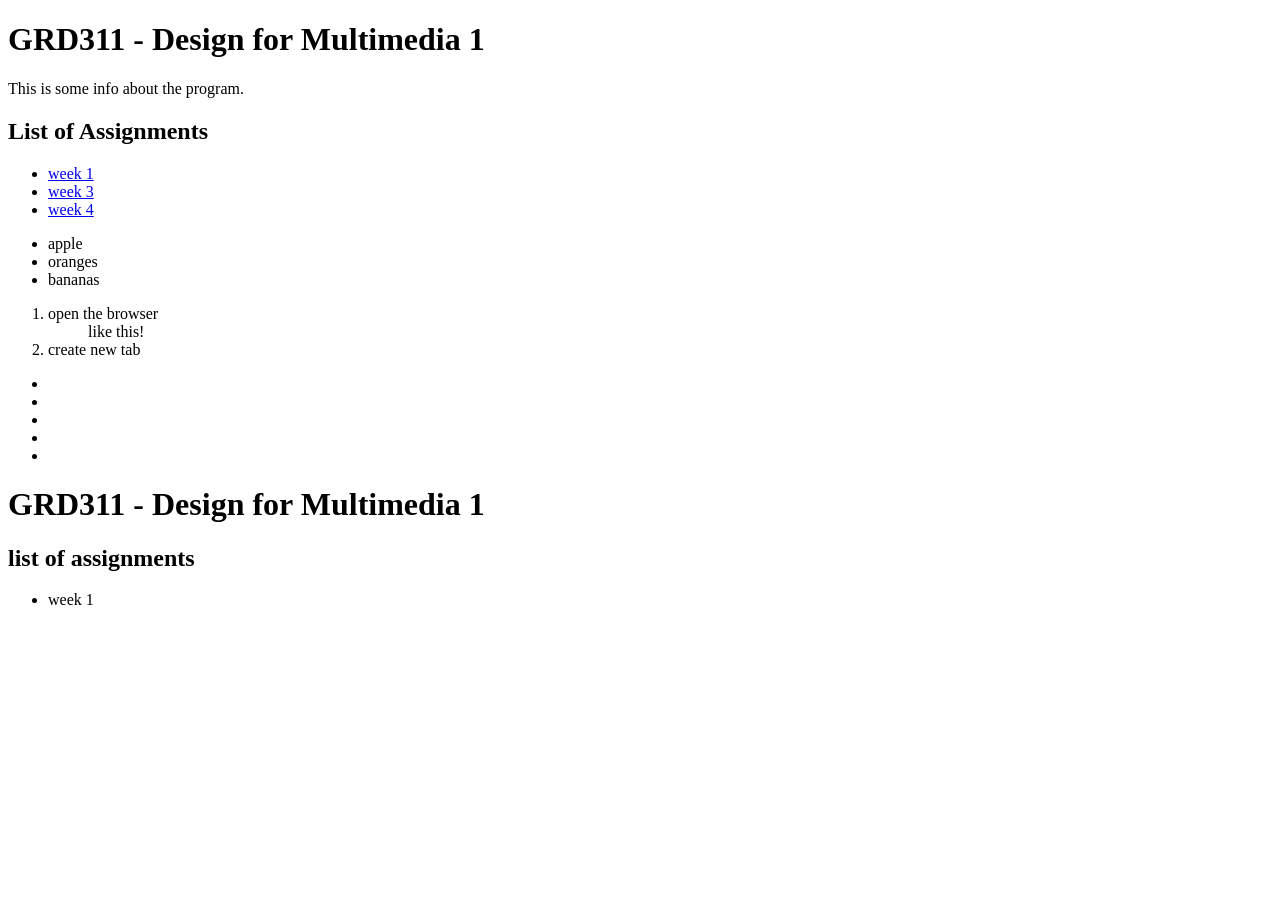
<file: index.html>
<!DOCTYPE html>
<html lang="en">
<head>
    <meta charset="UTF-8">
    <meta name="viewport" content="width=device-width, initial-scale=1.0">
    <title> GRD311 - Web & Multimedia 1 </title>
</head>
<body>

    <h1>GRD311 - Design for Multimedia 1 </h1>
    
    <p>This is some info about the program.</p>

    <h2>List of Assignments</h2>

<ul>
    <li>
    <a href="/week_01?index.html"> week 1</a>
    </li>
     <li>
    <a href="/week_02"> week 3</a>
    </li>
         <li>
    <a href="/week_04"> week 4</a>
    </li>
</ul>

<ul>
    <li>apple</li>
    <li>oranges</li>
    <li>bananas</li>
</ul>

<ol>
    <li>open the browser <ul>like this!</ul></li>
    <li>create new tab</li>

</ol>

<ul>
    <li></li>
<li></li>
<li></li>
<li></li>
<li></li>
</ul>

</body>

    <h1>GRD311 - Design for Multimedia 1 </h1>
    
    <h2>list of assignments</h2>
<ul>
    <li>week 1</li>
    
</ul>
    </html>
</file>
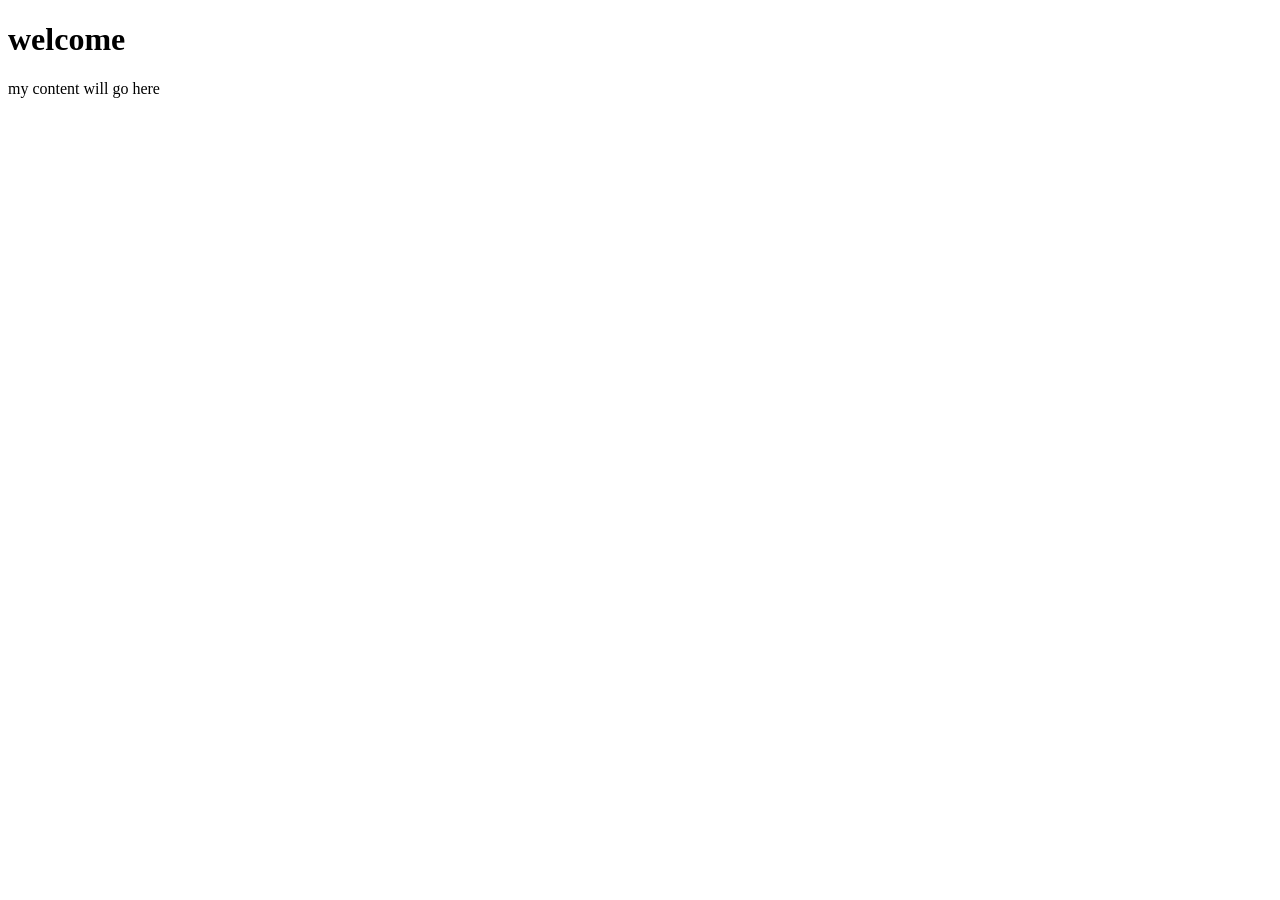
<file: week_01/index.html>
<!DOCTYPE html>
<html lang="en">
<head>
    <meta charset="UTF-8">
    <meta name="viewport" content="width=device-width, initial-scale=1.0">
    <title>About Me</title>
</head>
<body>

<h1>welcome</h1>
    <p>my content will go here</p>
</body>
</html>
</file>
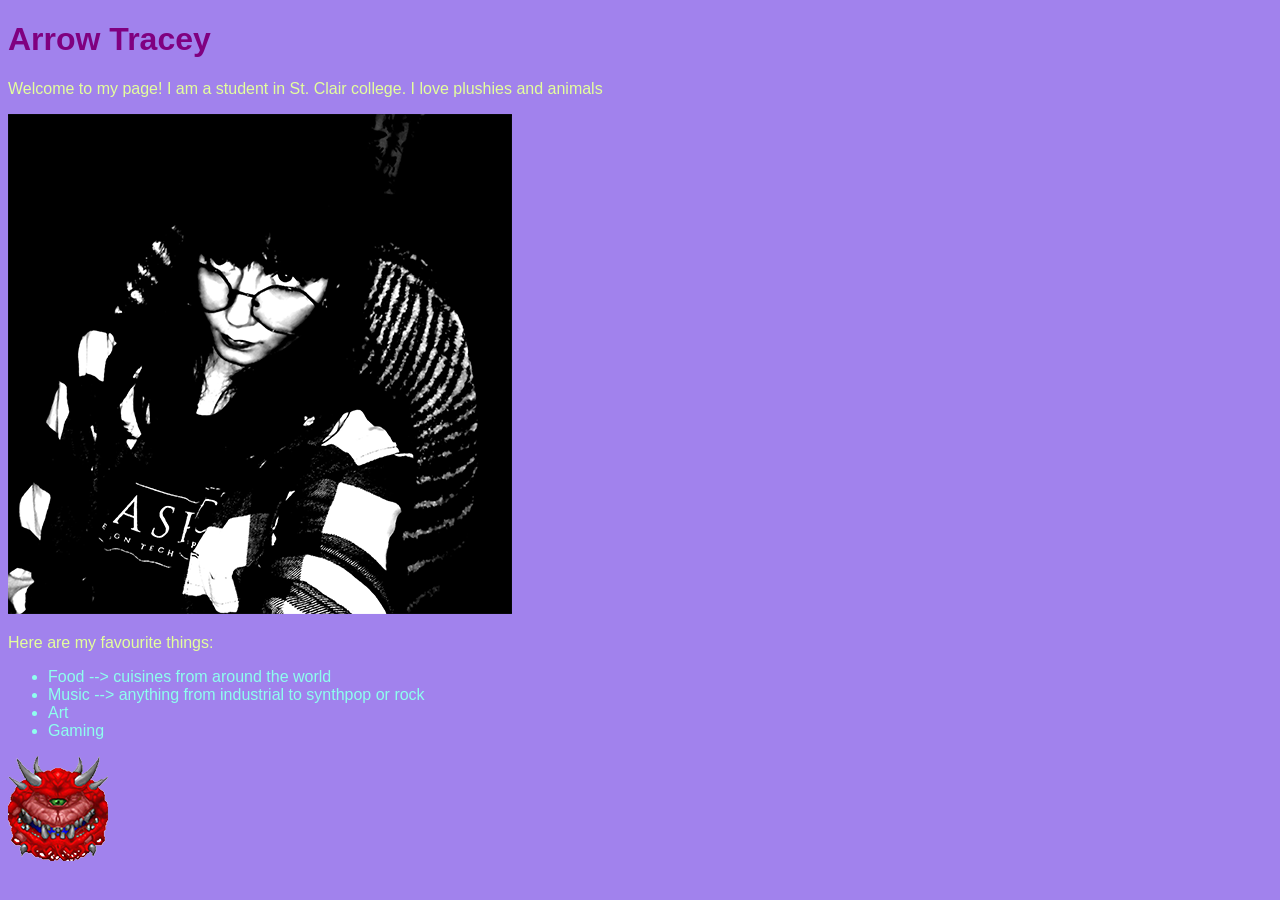
<file: week_02/index.html>
<!DOCTYPE html>
<html lang="en">
<head>
    <meta charset="UTF-8">
    <meta name="viewport" content="width=device-width, initial-scale=1.0">
    <title>About Me</title>
</head>
    <style> 
    body {
            background-color: #a182ed
        }
        h1 {
            font-family: Arial, Helvetica, sans-serif;
        }
        .purple {
            color: purple;
        }
        p {
            font-family: Arial, Helvetica, sans-serif;
            color: #e4ff9c;
        }
        ul {
            font-family: Arial, Helvetica, sans-serif;
            color: #8effee;
        }

    </style>
<body> 

    <h1 class="purple">
        Arrow Tracey
    </h1>
    <p class="#e4ff9c">
        Welcome to my page! I am a student in St. Clair college. I love plushies and animals
    </p>

<img src="its_me.png" alt="">

    <p>Here are my favourite things:</p>

<ul class="#8effee">
    <li>Food --> cuisines from around the world</li>
    <li>Music --> anything from industrial to synthpop or rock</li>
    <li>Art</li>
    <li>Gaming </li>
</ul>

<img src="caco_small.png" alt="">
</body>
</html>
</file>
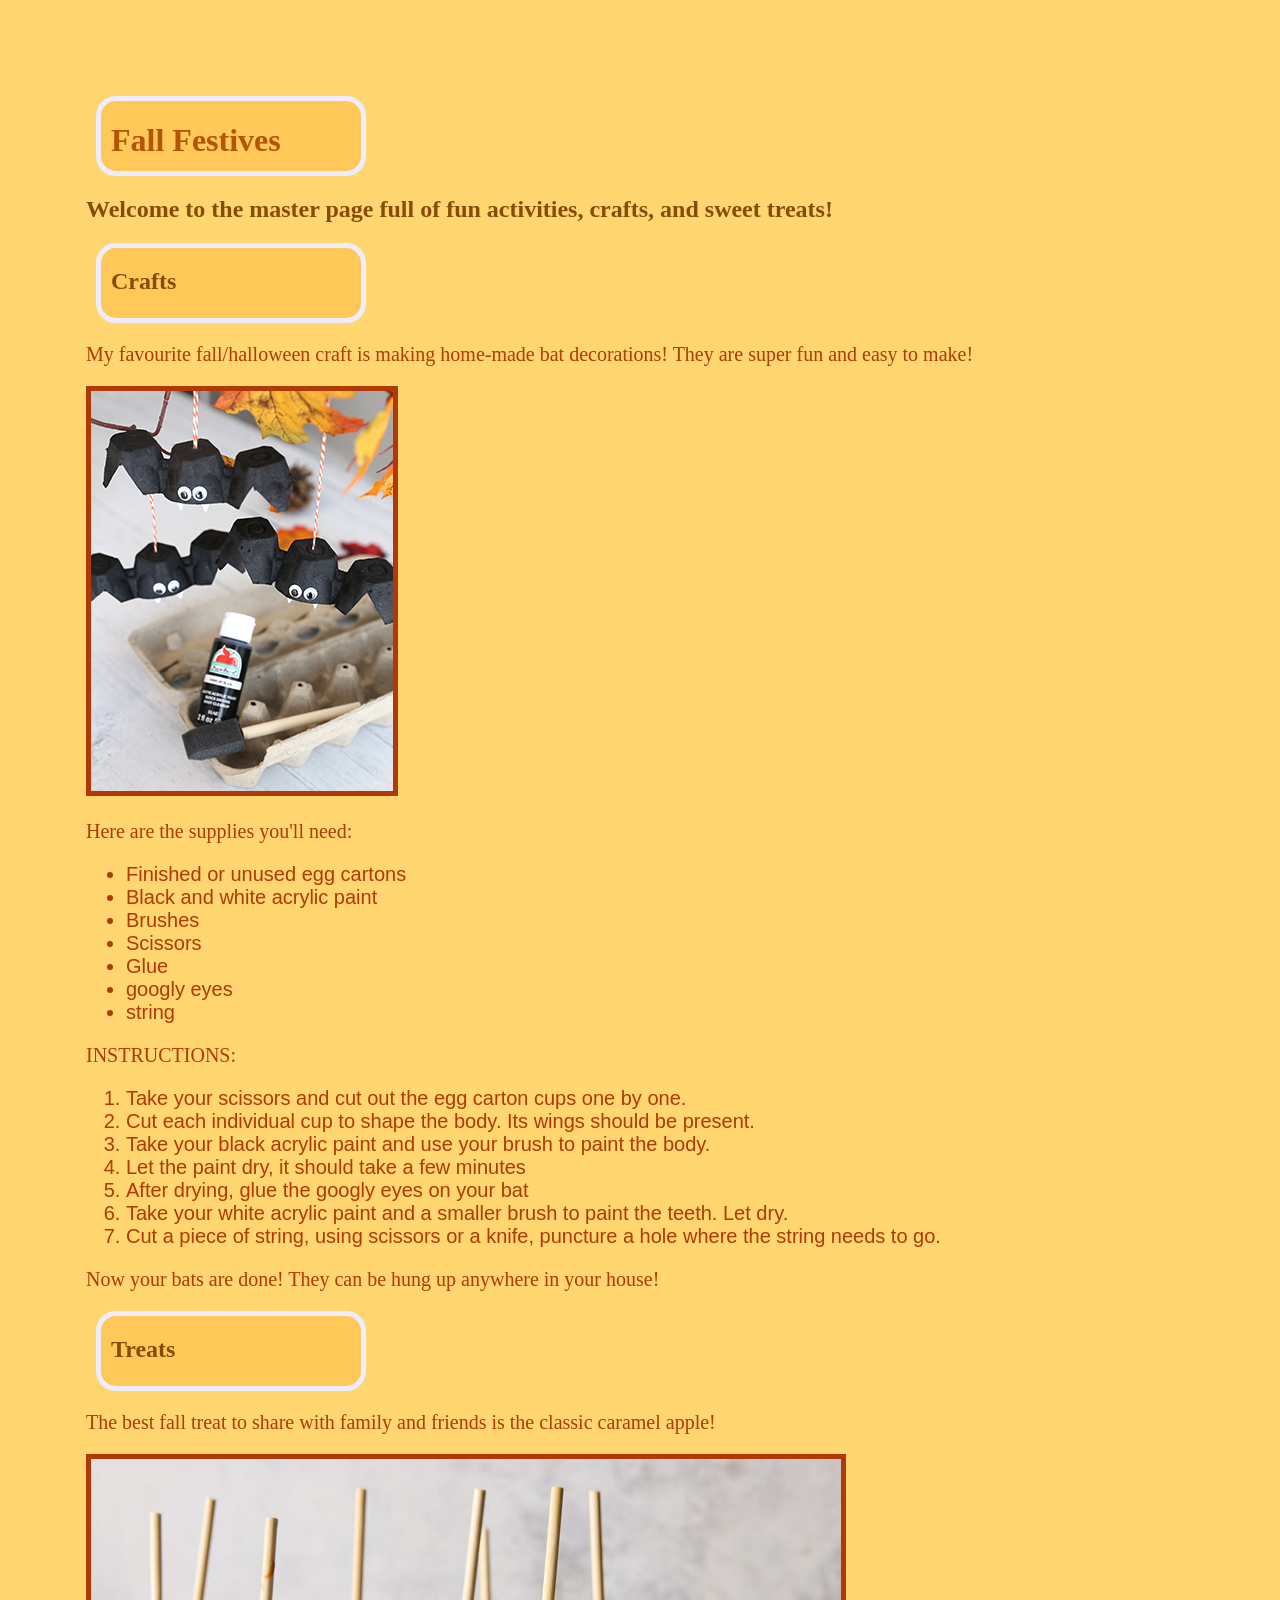
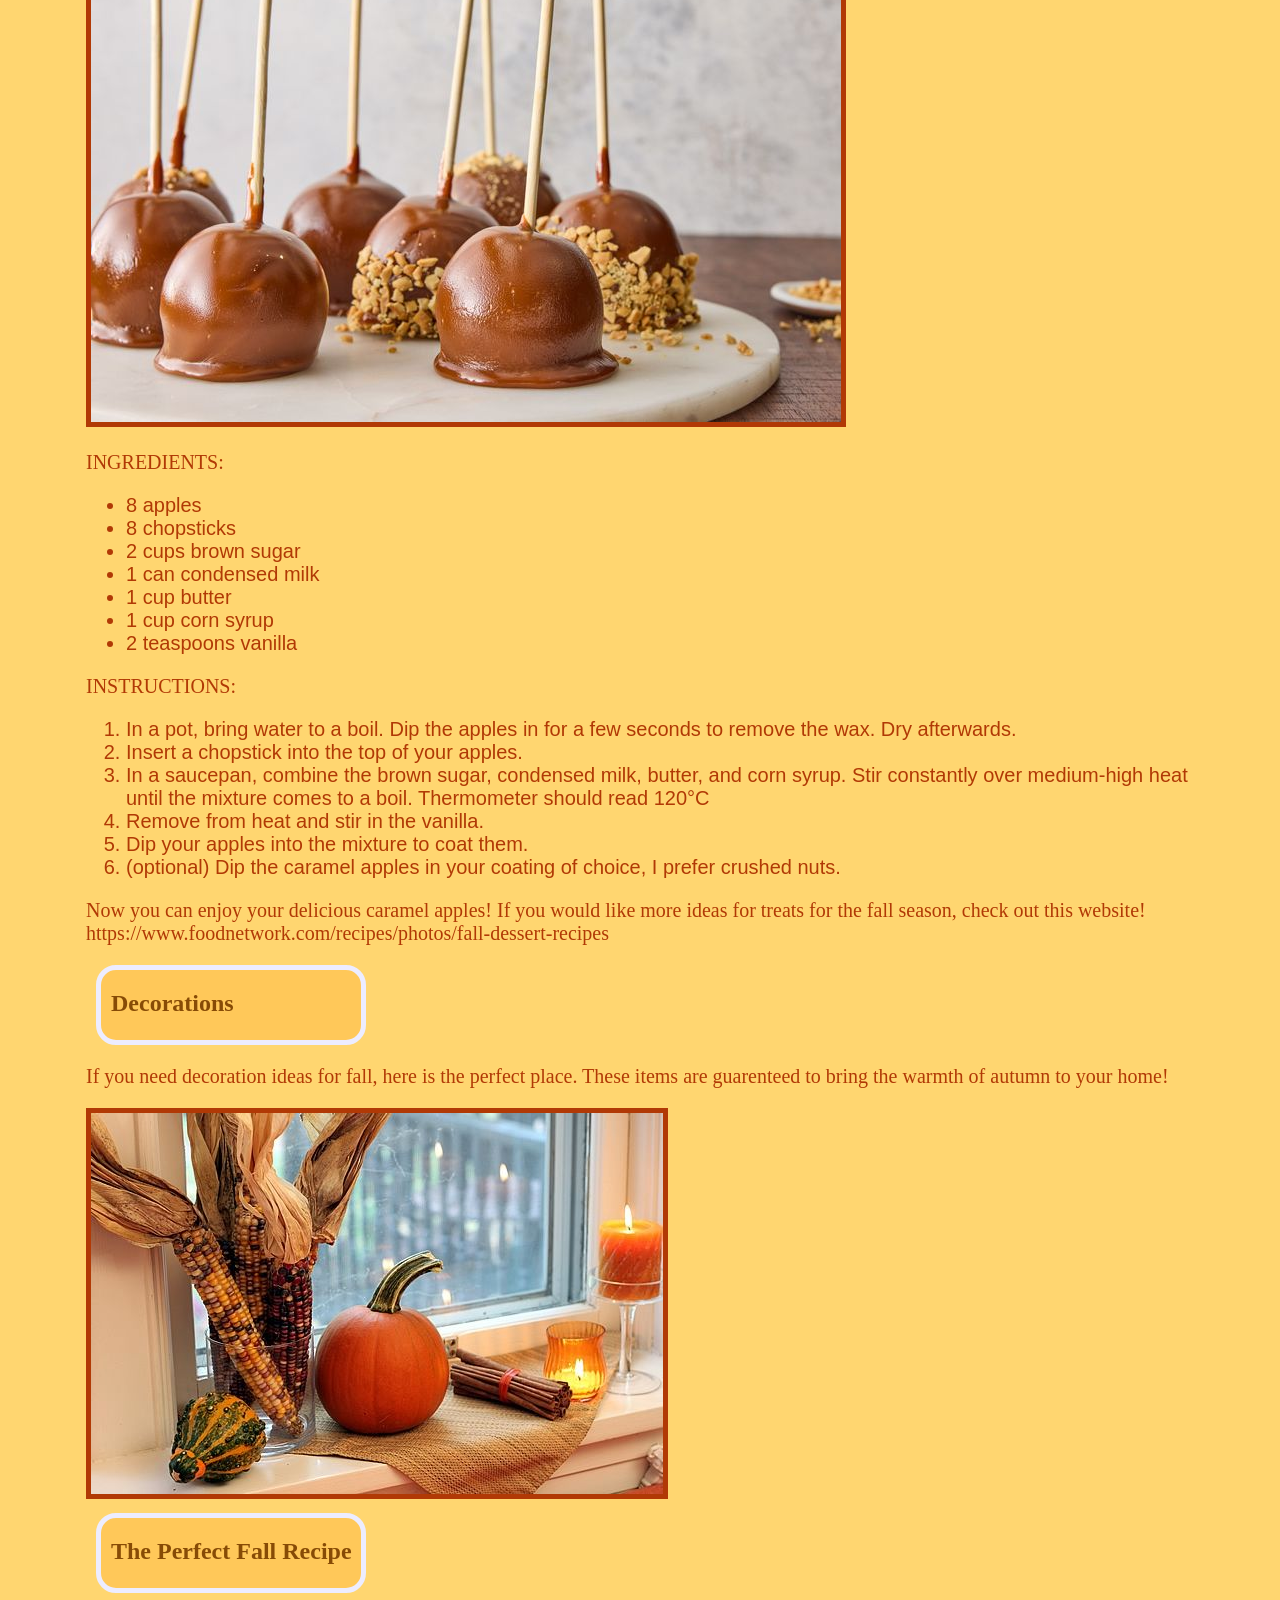
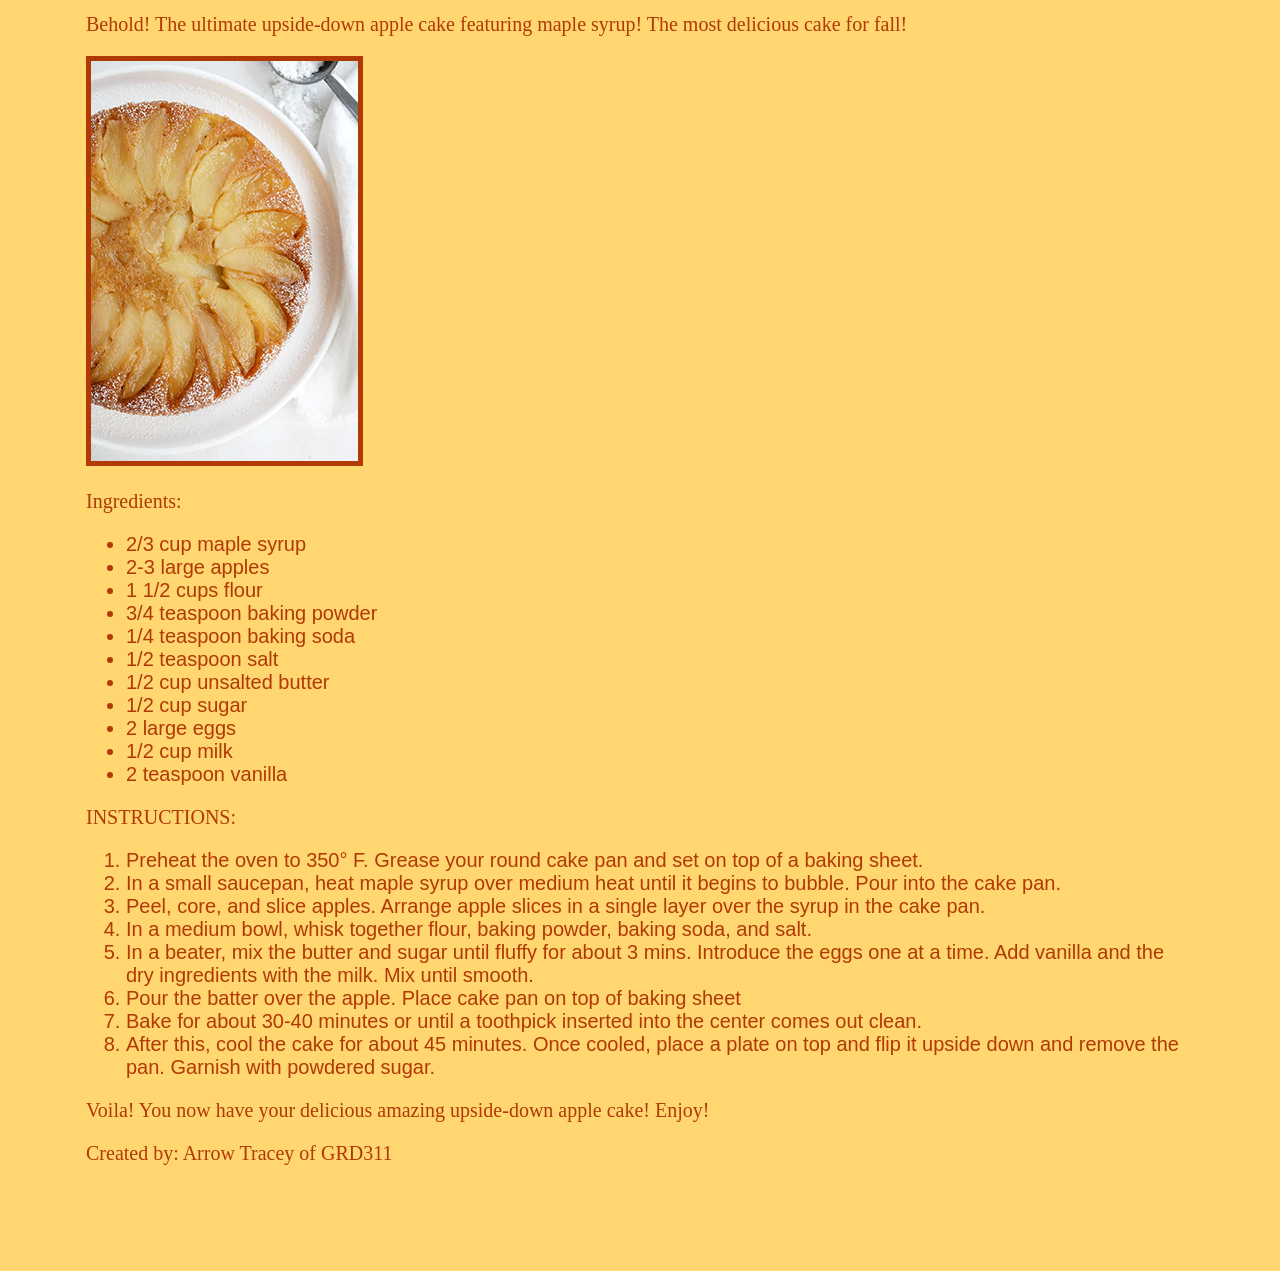
<file: week_04/index.html>
<!DOCTYPE html>
<html lang="en">
<head>
    <meta charset="UTF-8">
    <meta name="viewport" content="width=device-width, initial-scale=1.0">
    <title>Document</title>

    <style>
        html, body {
            margin: 3px;
            padding: 40px;
        }
        div{
            width: 250px;
            height: 60px;
            background-color: #ffc859;
            padding-left: 10px;
            padding-bottom: 10px;
            margin: 10px;
            border-radius: 20px; 
            border:5px solid #ededff;
        }
        body {
            background-color: #ffd670;
        }
        h1 {
            color: #b25605;
        }
        p {
            color: #b13905;
            font-family: 'Chiller', cursive;
            font-size: 20px;
        }
        h2 {
            color: #874b06;
            font-family: 'Bangers', cursive;
        }
        ul {
            color: #b13905;
            font-family: 'Arial', sans-serif;
            font-size: 20px;
        }
        ol {
            color: #b13905;
            font-family: 'Arial', sans-serif;
            font-size: 20px;
        }

        img {
         border: 5px solid #b13905;
        }
    </style>
</head>
    <body>

        <header>
           <div>
            <h1>
                Fall Festives
            </h1>
            </div>
        </header>

    <main>
        
            <h2>Welcome to the master page full of fun activities, crafts, and sweet treats!</h2>
        <section>

                <div>
                <h2>Crafts</h2>
                </div>
                <article>
                    <p>My favourite fall/halloween craft is making home-made bat decorations! They are super fun and easy to make!</p>
                    <img src="batcraft.png" alt="bat">
                    <p>Here are the supplies you'll need:</p>
                    <ul>
                        <li>Finished or unused egg cartons</li>
                        <li>Black and white acrylic paint</li>
                        <li>Brushes</li>
                        <li>Scissors</li>
                        <li>Glue</li>
                        <li>googly eyes</li>
                        <li>string</li>
                    </ul>
                    <p>INSTRUCTIONS:</p>
                    <ol>
                        <li> Take your scissors and cut out the egg carton cups one by one.</li>
                        <li> Cut each individual cup to shape the body. Its wings should be present. </li>
                        <li> Take your black acrylic paint and use your brush to paint the body.</li>
                        <li> Let the paint dry, it should take a few minutes</li>
                        <li> After drying, glue the googly eyes on your bat</li>
                        <li> Take your white acrylic paint and a smaller brush to paint the teeth. Let dry.</li>
                        <li> Cut a piece of string, using scissors or a knife, puncture a hole where the string needs to go.</li>
                    </ol>
                    <p>Now your bats are done! They can be hung up anywhere in your house!</p>
                </article>

                <div>
                <h2>Treats</h2>
                </div>
                <article>
                    <p>The best fall treat to share with family and friends is the classic caramel apple!</p>
                <img src="caramelapples.jpg" alt="caramelapple">
                    <p>INGREDIENTS:</p>
                    <ul>
                        <li>8 apples</li>
                        <li>8 chopsticks</li>
                        <li>2 cups brown sugar</li>
                        <li>1 can condensed milk</li>
                        <li>1 cup butter</li>
                        <li>1 cup corn syrup</li>
                        <li>2 teaspoons vanilla</li>
                    </ul>
                    <p>INSTRUCTIONS:</p>
                    <ol>
                        <li> In a pot, bring water to a boil. Dip the apples in for a few seconds to remove the wax. Dry afterwards.</li>
                        <li> Insert a chopstick into the top of your apples.</li>
                        <li> In a saucepan, combine the brown sugar, condensed milk, butter, and corn syrup. Stir constantly over medium-high heat until the mixture comes to a boil. Thermometer should read 120°C</li>
                        <li> Remove from heat and stir in the vanilla.</li>
                        <li> Dip your apples into the mixture to coat them.</li>
                        <li> (optional) Dip the caramel apples in your coating of choice, I prefer crushed nuts.</li>
                    </ol>
                    <p> Now you can enjoy your delicious caramel apples! If you would like more ideas for treats for the fall season, check out this website! https://www.foodnetwork.com/recipes/photos/fall-dessert-recipes</p>
                </article>
                <div>
                <h2>Decorations</h2>
                </div>
                <p>If you need decoration ideas for fall, here is the perfect place. These items are guarenteed to bring the warmth of autumn to your home!</p>
                <img src="fall_deco.jpg" alt="falldeco">
                <div>
                <h2>The Perfect Fall Recipe</h2>
                </div>
                <p>Behold! The ultimate upside-down apple cake featuring maple syrup! The most delicious cake for fall!</p>
                <img src="apple_cake.png" alt="applecake">
                <p>Ingredients:</p>
                <ul>
                    <li>2/3 cup maple syrup</li>
                    <li>2-3 large apples</li>
                    <li>1 1/2 cups flour</li>
                    <li>3/4 teaspoon baking powder</li>
                    <li>1/4 teaspoon baking soda</li>
                    <li>1/2 teaspoon salt</li>
                    <li>1/2 cup unsalted butter</li>
                    <li>1/2 cup sugar</li>
                    <li>2 large eggs</li>
                    <li>1/2 cup milk</li>
                    <li>2 teaspoon vanilla</li>
                </ul>
                <p>INSTRUCTIONS:</p>
                <ol>
                    <li>Preheat the oven to 350° F. Grease your round cake pan and set on top of a baking sheet.</li>
                    <li>In a small saucepan, heat maple syrup over medium heat until it begins to bubble. Pour into the cake pan.</li>
                    <li>Peel, core, and slice apples. Arrange apple slices in a single layer over the syrup in the cake pan.</li>
                    <li>In a medium bowl, whisk together flour, baking powder, baking soda, and salt.</li>
                    <li>In a beater, mix the butter and sugar until fluffy for about 3 mins. Introduce the eggs one at a time. Add vanilla and the dry ingredients with the milk. Mix until smooth.</li>
                    <li>Pour the batter over the apple. Place cake pan on top of baking sheet</li>
                    <li>Bake for about 30-40 minutes or until a toothpick inserted into the center comes out clean.</li>
                    <li>After this, cool the cake for about 45 minutes. Once cooled, place a plate on top and flip it upside down and remove the pan. Garnish with powdered sugar.</li>
                    </ol>
                <p>Voila! You now have your delicious amazing upside-down apple cake! Enjoy!</p>
        </section>
        <footer>
            <p>Created by: Arrow Tracey of GRD311</p>
        </footer>
    </main>
</html>
</file>
